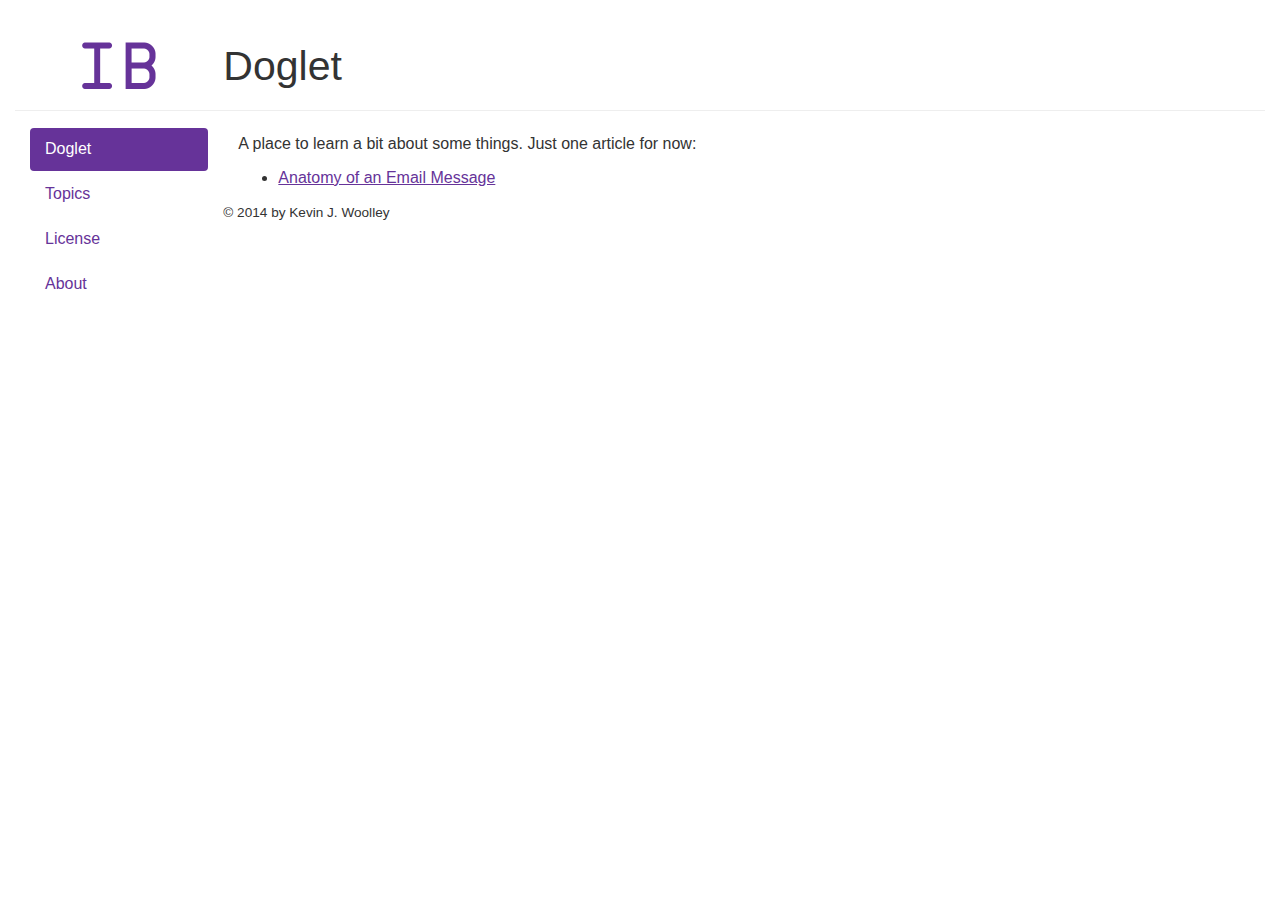
<file: index.html>
﻿<!DOCTYPE html>
<html lang="en">
<head>
    <meta charset="utf-8">
    <meta http-equiv="X-UA-Compatible" content="IE=edge,chrome=1">
    <meta name="viewport" content="width=device-width, initial-scale=1">
    <title>Doglet</title>

    <link rel="stylesheet" href="/css/bootstrap.min.css">
    <link rel="stylesheet" href="/css/bootstrap-accessibility.css">
    <link rel="stylesheet" href="/css/infobits.css">

    <!--[if lt IE 9]>
      <script src="https://oss.maxcdn.com/libs/html5shiv/3.7.0/html5shiv.js"></script>
      <script src="https://oss.maxcdn.com/libs/respond.js/1.4.2/respond.min.js"></script>
    <![endif]-->
</head>
<body class="container-fluid">
    <nav class="col-md-2">
        <a href="/"><img src="/img/iblogo.png" class="center-block" height="128" width="128" alt=""></a>
        <ul class="nav nav-pills nav-stacked">
            <li class="active"><a href="/" class="no-ul">Doglet</a></li>
            <li><a href="/topic/" class="no-ul">Topics</a></li>
            <li><a href="/license.html" class="no-ul">License</a></li>
            <li><a href="/about.html" class="no-ul">About</a></li>
        </ul>
    </nav>
    <header class="page-header">
        <h1>Doglet</h1>
    </header>
    <main class="col-md-10">
        <p>A place to learn a bit about some things. Just one article for now:</p>

        <ul>
            <li><a href="/topic/email-anatomy/">Anatomy of an Email Message</a></li>
        </ul>
    </main>

    <footer>
        <p><small>&copy; 2014 by Kevin J. Woolley</small></p>
    </footer>

    <script src="https://ajax.googleapis.com/ajax/libs/jquery/1.11.0/jquery.min.js"></script>
    <script src="/js/bootstrap.min.js"></script>
    <script src="/js/bootstrap-accessibility.min.js"></script>
    <!-- /* Logaholic Web Analytics Code */ -->
    <script type="text/javascript">
        var lwa_id = "p787";
        var lwa_server = document.location.protocol + "//live.logaholic.com/s1/";
        document.write(unescape("%3Cscript type='text/javascript' src='" + lwa_server + "lwa.js'%3E%3C/script%3E"));
    </script>
    <script type="text/javascript">
        var lwa = trackPage();
    </script><noscript>
        <a href="http://live.logaholic.com/s1/logaholictracker.php?conf=p787">
            <img src="http://live.logaholic.com/s1/logaholictracker.php?conf=p787" alt="web stats" border="0" />
        </a> <a href="http://www.logaholic.com/">Web Analytics</a> by Logaholic
    </noscript>
</body>
</html>
</file>
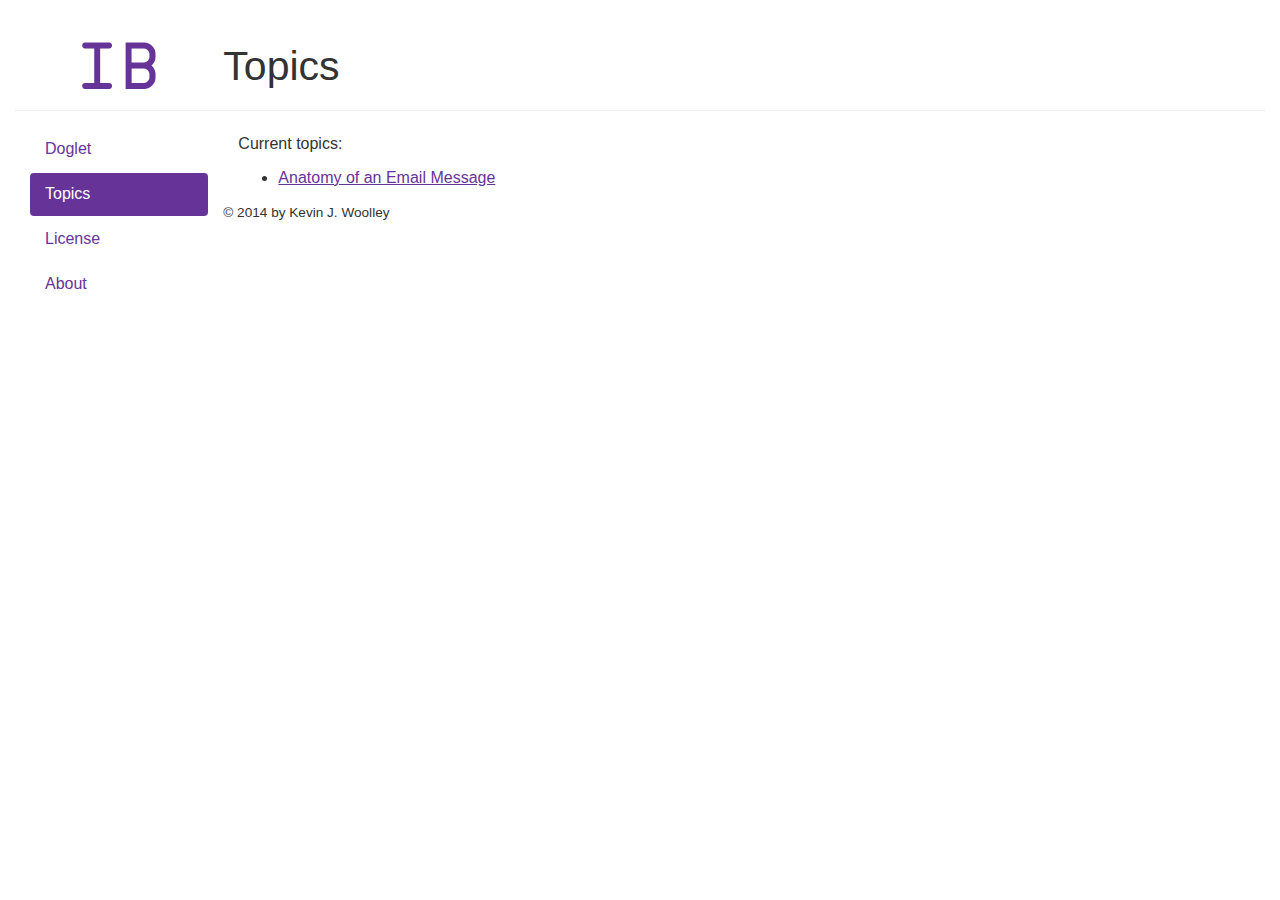
<file: topic/index.html>
﻿<!DOCTYPE html>
<html lang="en">
<head>
    <meta charset="utf-8">
    <meta http-equiv="X-UA-Compatible" content="IE=edge,chrome=1">
    <meta name="viewport" content="width=device-width, initial-scale=1">
    <title>Doglet | Topics</title>

    <link rel="stylesheet" href="/css/bootstrap.min.css">
    <link rel="stylesheet" href="/css/bootstrap-accessibility.css">
    <link rel="stylesheet" href="/css/infobits.css">

    <!--[if lt IE 9]>
      <script src="https://oss.maxcdn.com/libs/html5shiv/3.7.0/html5shiv.js"></script>
      <script src="https://oss.maxcdn.com/libs/respond.js/1.4.2/respond.min.js"></script>
    <![endif]-->
</head>
<body class="container-fluid">
    <nav class="col-md-2">
        <a href="/"><img src="/img/iblogo.png" class="center-block" height="128" width="128" alt=""></a>
        <ul class="nav nav-pills nav-stacked">
            <li><a href="/" class="no-ul">Doglet</a></li>
            <li class="active"><a href="/topic/" class="no-ul">Topics</a></li>
            <li><a href="/license.html" class="no-ul">License</a></li>
            <li><a href="/about.html" class="no-ul">About</a></li>
        </ul>
    </nav>
    <header class="page-header">
        <h1>Topics</h1>
    </header>
    <main class="col-md-10">
        <p>Current topics:</p>

        <ul>
            <li><a href="/topic/email-anatomy/">Anatomy of an Email Message</a></li>
        </ul>
    </main>

    <footer>
        <p><small>&copy; 2014 by Kevin J. Woolley</small></p>
    </footer>

    <script src="https://ajax.googleapis.com/ajax/libs/jquery/1.11.0/jquery.min.js"></script>
    <script src="/js/bootstrap.min.js"></script>
    <script src="/js/bootstrap-accessibility.min.js"></script>
</body>
</html>
</file>
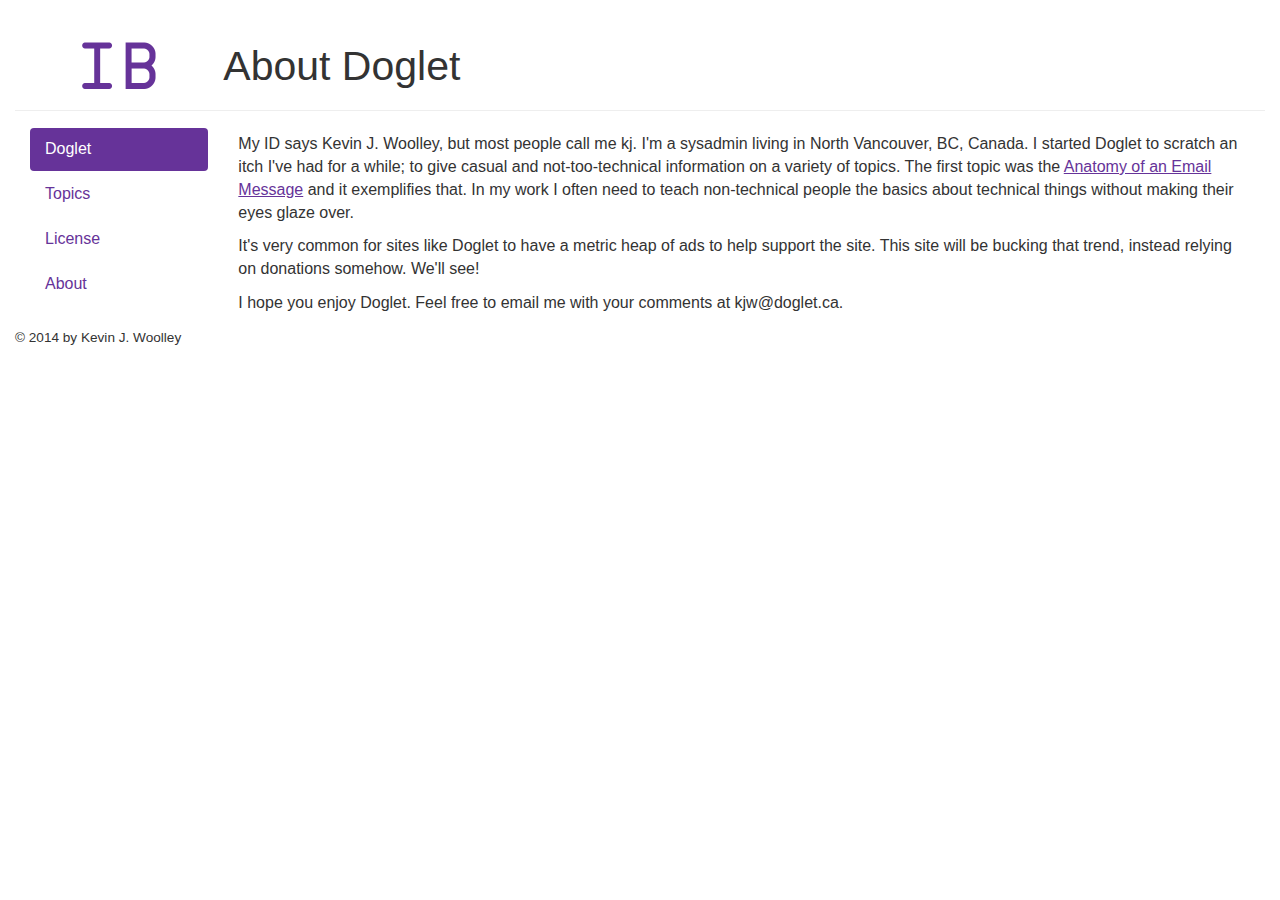
<file: about.html>
﻿<!DOCTYPE html>
<html lang="en">
<head>
    <meta charset="utf-8">
    <meta http-equiv="X-UA-Compatible" content="IE=edge,chrome=1">
    <meta name="viewport" content="width=device-width, initial-scale=1">
    <title>Doglet | About</title>

    <link rel="stylesheet" href="/css/bootstrap.min.css">
    <link rel="stylesheet" href="/css/bootstrap-accessibility.css">
    <link rel="stylesheet" href="/css/infobits.css">

    <!--[if lt IE 9]>
      <script src="https://oss.maxcdn.com/libs/html5shiv/3.7.0/html5shiv.js"></script>
      <script src="https://oss.maxcdn.com/libs/respond.js/1.4.2/respond.min.js"></script>
    <![endif]-->
</head>
<body class="container-fluid">
    <nav class="col-md-2">
        <a href="/"><img src="/img/iblogo.png" class="center-block" height="128" width="128" alt=""></a>
        <ul class="nav nav-pills nav-stacked">
            <li class="active"><a href="/" class="no-ul">Doglet</a></li>
            <li><a href="/topic/" class="no-ul">Topics</a></li>
            <li><a href="/license.html" class="no-ul">License</a></li>
            <li><a href="/about.html" class="no-ul">About</a></li>
        </ul>
    </nav>
    <header class="page-header">
        <h1>About Doglet</h1>
    </header>
    <main class="col-md-10">
        <p>My ID says Kevin J. Woolley, but most people call me kj. I'm a sysadmin living in North Vancouver, BC, Canada. I started Doglet to scratch an itch I've had for a while; to give casual and not-too-technical information on a variety of topics. The first topic was the <a href="/topic/email-anatomy/">Anatomy of an Email Message</a> and it exemplifies that. In my work I often need to teach non-technical people the basics about technical things without making their eyes glaze over.</p>

        <p>It's very common for sites like Doglet to have a metric heap of ads to help support the site. This site will be bucking that trend, instead relying on donations somehow. We'll see!</p>

        <p>I hope you enjoy Doglet. Feel free to email me with your comments at kjw@doglet.ca.</p>
    </main>

    <footer>
        <p><small>&copy; 2014 by Kevin J. Woolley</small></p>
    </footer>

    <script src="https://ajax.googleapis.com/ajax/libs/jquery/1.11.0/jquery.min.js"></script>
    <script src="/js/bootstrap.min.js"></script>
    <script src="/js/bootstrap-accessibility.min.js"></script>
</body>
</html>
</file>
<file: css/infobits.css>
﻿a {
    text-decoration: underline;
}

a.no-ul {
    text-decoration: none;
}

body {
}

cite {
    font-style: italic;
}

dt {
    padding-top: 1em;
}

figure {
    padding-bottom: 2em;
}

main {
}

nav {
}
</file>
